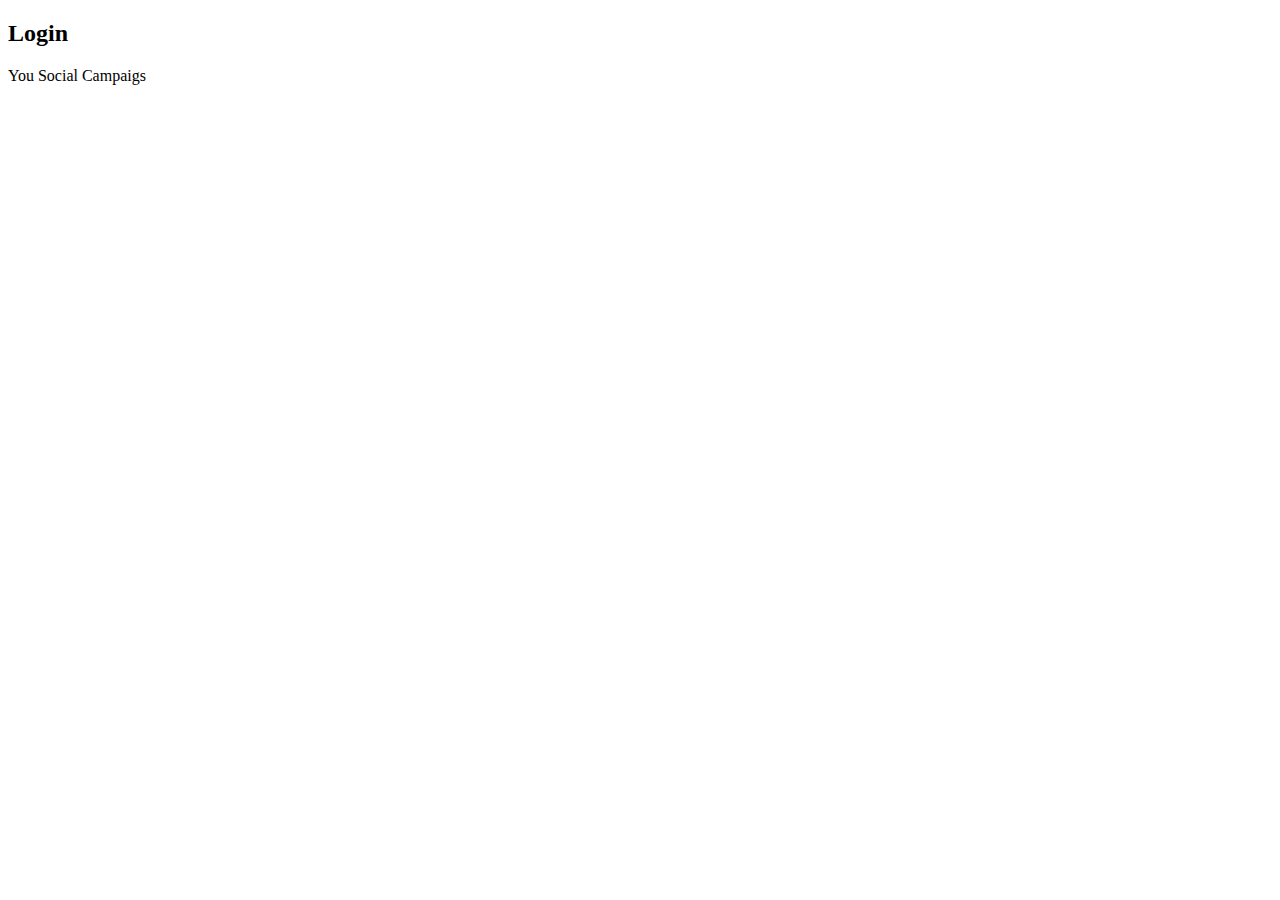
<file: login.html>
<!DOCTYPE html>
<html lang="en">
<head>
    <meta charset="UTF-8">
    <meta name="viewport" content="width=device-width, initial-scale=1.0">
    <title>Login</title>
</head>
<body>
    <div>
    <h2>Login</h2>
    <p>You Social Campaigs</p>
    </div>
    
</body>
</html>
</file>
